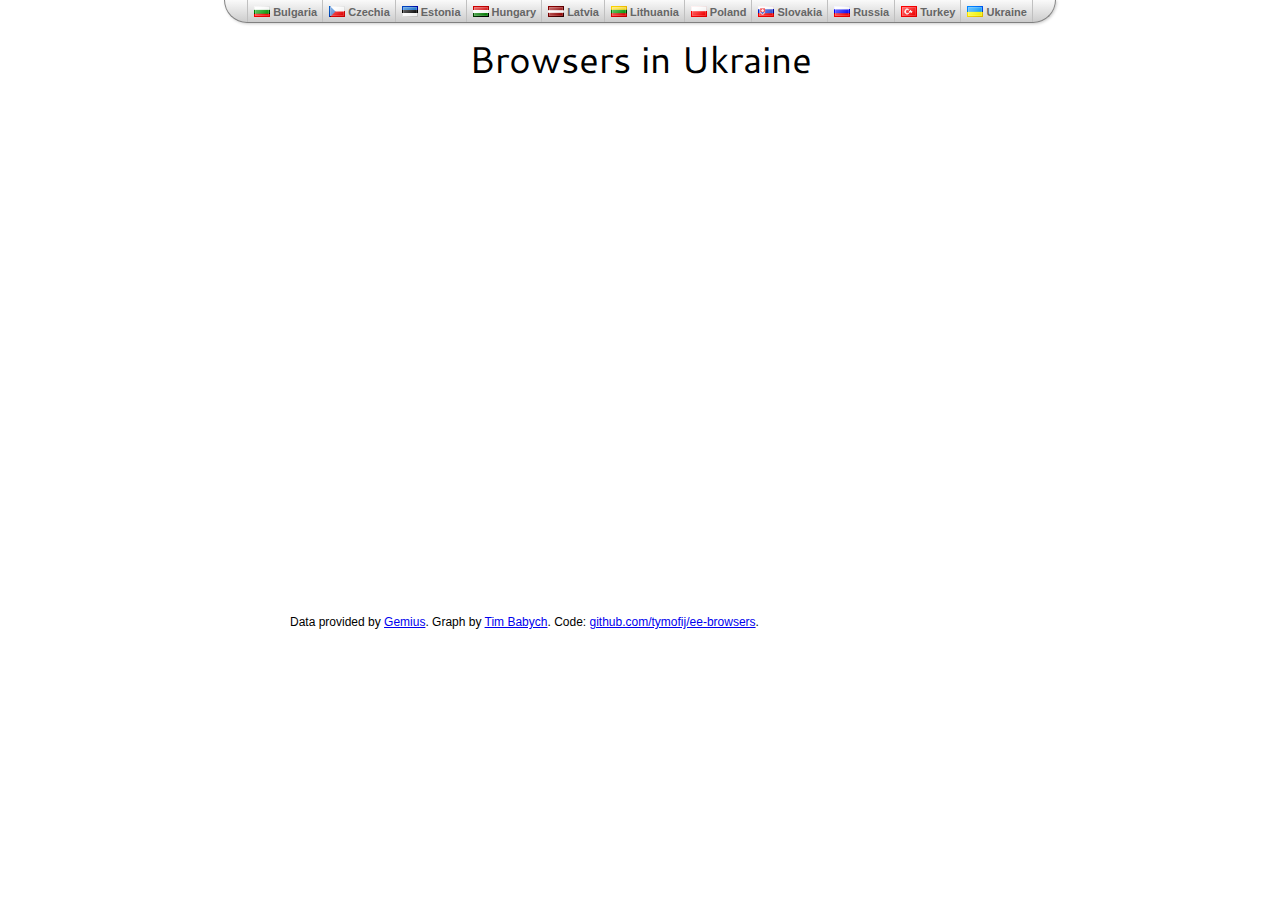
<file: index.html>
<!DOCTYPE HTML>
<html>
<head>
<meta http-equiv="Content-Type" content="text/html; charset=utf-8">
<link href='http://fonts.googleapis.com/css?family=Cantarell&amp;subset=latin' rel='stylesheet' type='text/css'>
<link href='style.css' rel='stylesheet' type='text/css'>
<link rel="shortcut icon" href="//clear.com.ua/img/snowflower.png" type="image/png" />
<title>Browser history in Eastern Europe countries</title>
<script type="text/javascript" src="http://code.jquery.com/jquery-1.11.1.min.js"></script>
<script type="text/javascript" src="http://code.highcharts.com/3.0.9/highcharts.js"></script>
<script type="text/javascript" src="js/init.js"></script>
<script>
  (function(i,s,o,g,r,a,m){i['GoogleAnalyticsObject']=r;i[r]=i[r]||function(){
  (i[r].q=i[r].q||[]).push(arguments)},i[r].l=1*new Date();a=s.createElement(o),
  m=s.getElementsByTagName(o)[0];a.async=1;a.src=g;m.parentNode.insertBefore(a,m)
  })(window,document,'script','//www.google-analytics.com/analytics.js','ga');
  ga('create', 'UA-154924-7', 'auto');
  ga('send', 'pageview');
</script>
</head>
<body><div style="text-align:center"><div id="countries"></div></div>
<h1></h1>
<div id="container">
    <div id="highchart"></div>
</div>
<div id="about">
    Data provided by <a href="//ranking.com.ua" target="_blank">Gemius</a>. Graph by <a href="http://clear.com.ua" target="_blank">Tim Babych</a>. Code: <a href="https://github.com/tymofij/ee-browsers" target="_blank">github.com/tymofij/ee-browsers</a>.
</div>
</body>
</html>
</file>
<file: style.css>
* {margin: 0; padding: 0; }
h1 {
    font: 37px 'Cantarell', Verdana, Arial, serif;
    text-align: center;
    margin: 10px 0;
}
#countries {
    border: 1px solid gray;
    border-top: none;
    border-radius: 0 0 40px 40px;
    -moz-border-radius: 0 0 40px 40px;
    -webkit-border-radius: 0 0 40px 40px;
    background: #fafafa url(silver.svg) repeat-x;
    background-size: 100% 100%;
    background: -moz-linear-gradient(bottom, #cccccc, #fafafa);
    background: -webkit-gradient(linear, left bottom, left top, from(#cccccc), to(#fafafa));
    box-shadow: 1px 1px 3px #ccc;
    -moz-box-shadow: 1px 1px 3px #ccc;
    -webkit-box-shadow: 1px 1px 3px #ccc;
    display: inline-block;
    padding: 0 22px
    }
    #countries a {
        display: inline-block;
        padding: 6px 5px 4px 25px;
        background-position: 6px 6px;
        border-left: 1px solid silver;
        background-repeat: no-repeat;
        font: bold 11px Arial;
        text-decoration: none;
        color: #666;
        }
        #countries a:hover{
            color: #333;
            text-decoration: underline;
        }
        #countries a:last-child {
            border-right: 1px solid silver;
        }

#container {
    width: 900px;
    margin: 0 auto;
    position: relative;
}

#highchart {
    height: 500px;
}

#about {
    width: 700px; margin: 20px auto 0;
    font: 12px  Verdana, Arial, sans-serif;
    }
    a.me {font-weight:bold;}
.twitter-share-button {position:relative; left:20px; top:5px;}
</file>
